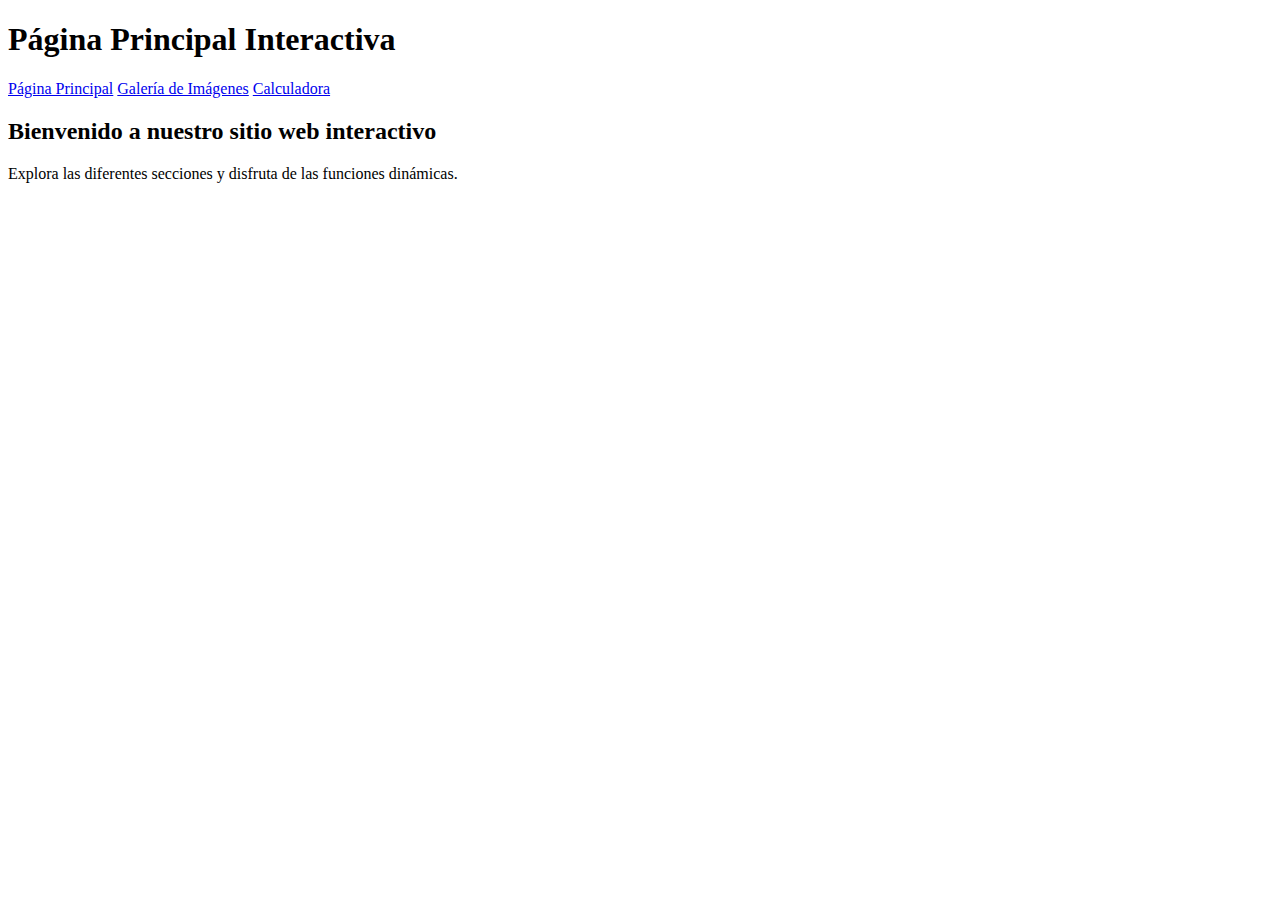
<file: index.html>
<!DOCTYPE html>
<html lang="es">
<head>
  <meta charset="UTF-8" />
  <meta name="viewport" content="width=device-width, initial-scale=1.0" />
  <title>Página Principal</title>
  <link rel="stylesheet" href="styles.css" />
</head>
<body>
  <div class="container">
    <header>
      <h1>Página Principal Interactiva</h1>
      <div id="user-display"></div>
      <div class="button-container">
        <a href="index.html" class="animated-btn">Página Principal</a>
        <a href="pagina2.html" class="animated-btn">Galería de Imágenes</a>
        <a href="pagina3.html" class="animated-btn">Calculadora</a>
      </div>
    </header>

    <main>
      <section>
        <h2>Bienvenido a nuestro sitio web interactivo</h2>
        <p>Explora las diferentes secciones y disfruta de las funciones dinámicas.</p>
      </section>
    </main>
  </div>

  <script src="script.js"></script>
</body>
</html>
</file>
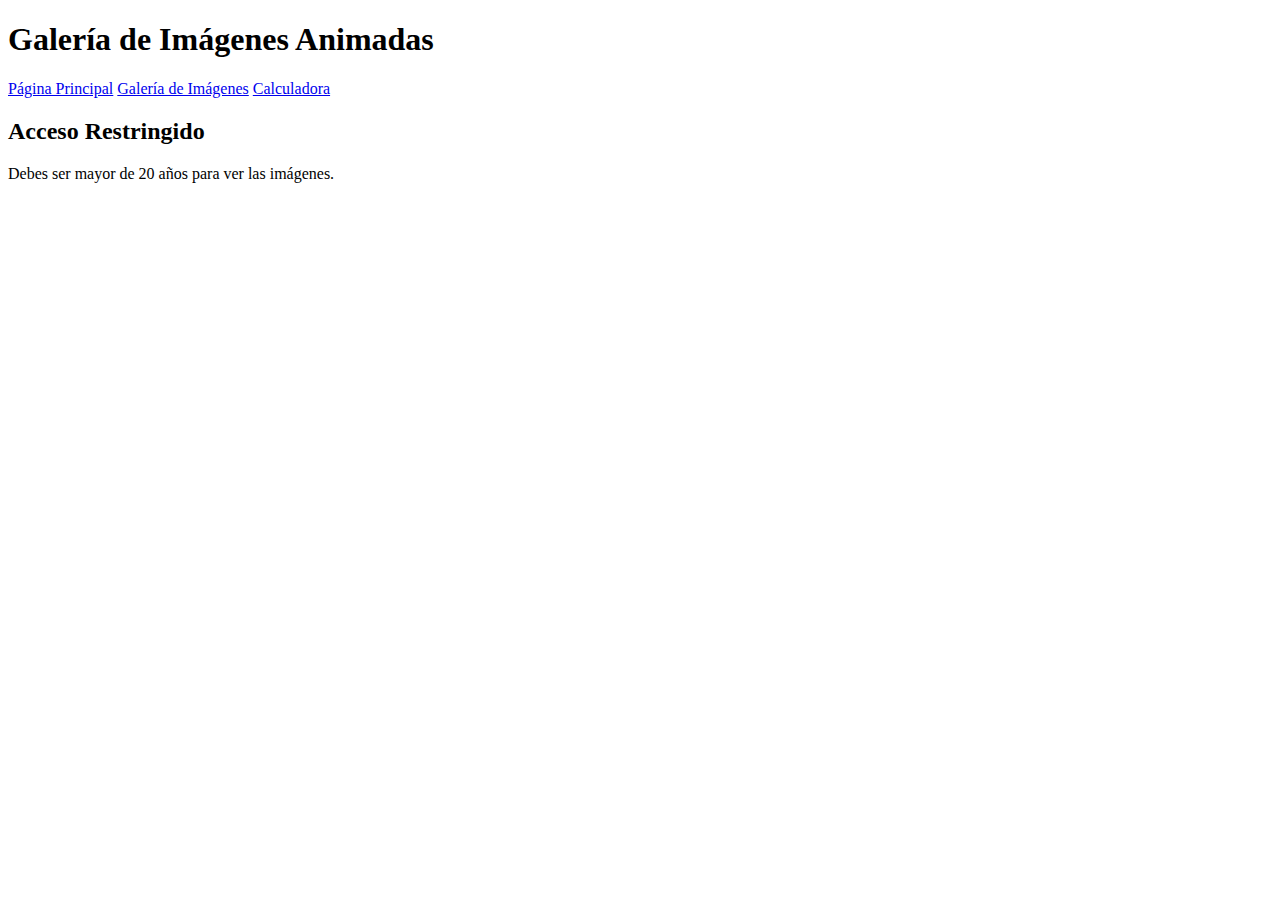
<file: pagina2.html>
<!DOCTYPE html>
<html lang="es">
<head>
    <meta charset="UTF-8">
    <meta name="viewport" content="width=device-width, initial-scale=1.0">
    <title>Galería de Imágenes</title>
    <link rel="stylesheet" href="styles.css">
</head>
<body>
    <div class="container">
        <header>
            <h1>Galería de Imágenes Animadas</h1>
            <div class="button-container">
                <a href="index.html" class="animated-btn">Página Principal</a>
                <a href="pagina2.html" class="animated-btn">Galería de Imágenes</a>
                <a href="pagina3.html" class="animated-btn">Calculadora</a>
            </div>
        </header>
        
        <main id="contenido-pagina">
            <!-- El contenido se cargará dinámicamente desde script.js -->
        </main>
    </div>
    
    <script src="script.js"></script>
</body>
</html>
</file>
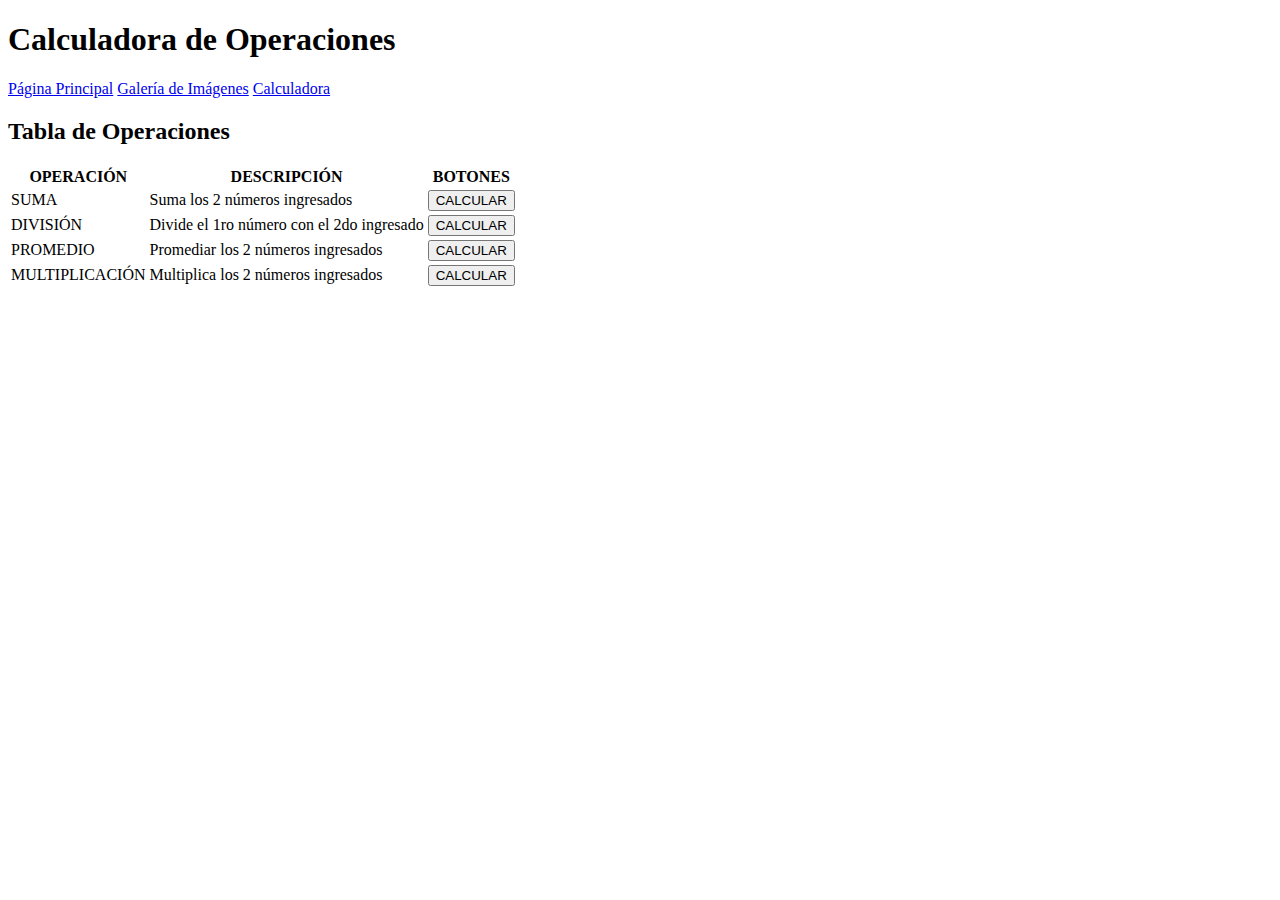
<file: pagina3.html>
<!DOCTYPE html>
<html lang="es">
<head>
    <meta charset="UTF-8">
    <meta name="viewport" content="width=device-width, initial-scale=1.0">
    <title>Calculadora Interactiva</title>
    <link rel="stylesheet" href="styles.css">
</head>
<body>
    <div class="container">
        <header>
            <h1>Calculadora de Operaciones</h1>
            <div class="button-container">
                <a href="index.html" class="animated-btn">Página Principal</a>
                <a href="pagina2.html" class="animated-btn">Galería de Imágenes</a>
                <a href="pagina3.html" class="animated-btn">Calculadora</a>
            </div>
        </header>
        
        <main>
            <section class="calculator">
                <h2>Tabla de Operaciones</h2>
                <table class="operations-table">
                    <thead>
                        <tr>
                            <th class="animated-header">OPERACIÓN</th>
                            <th class="animated-header">DESCRIPCIÓN</th>
                            <th class="animated-header">BOTONES</th>
                        </tr>
                    </thead>
                    <tbody>
                        <tr>
                            <td>SUMA</td>
                            <td>Suma los 2 números ingresados</td>
                            <td><button class="calc-btn" onclick="calcularSuma()">CALCULAR</button></td>
                        </tr>
                        <tr>
                            <td>DIVISIÓN</td>
                            <td>Divide el 1ro número con el 2do ingresado</td>
                            <td><button class="calc-btn" onclick="calcularDivision()">CALCULAR</button></td>
                        </tr>
                        <tr>
                            <td>PROMEDIO</td>
                            <td>Promediar los 2 números ingresados</td>
                            <td><button class="calc-btn" onclick="calcularPromedio()">CALCULAR</button></td>
                        </tr>
                        <tr>
                            <td>MULTIPLICACIÓN</td>
                            <td>Multiplica los 2 números ingresados</td>
                            <td><button class="calc-btn" onclick="calcularMultiplicacion()">CALCULAR</button></td>
                        </tr>
                    </tbody>
                </table>
                
                <div id="resultado" class="result-display"></div>
            </section>
        </main>
    </div>
    
    <script src="script.js"></script>
</body>
</html>
</file>
<file: styles.css>
/* --- REGLAS ADICIONALES PARA ANIMACIÓN DE IMÁGENES (GALERÍA) --- */

/* Asegura que el contenedor tenga posición relativa para superponer imágenes */
.image-container {
    position: relative;
    width: 100%;
    height: 200px; /* coincide con tus tamaños de imagen en el JS */
    overflow: hidden;
}

/* Ambas imágenes ocupan todo el contenedor y se acomodan con object-fit */
.image-front,
.image-back {
    width: 100%;
    height: 100%;
    object-fit: cover;
    display: block;
    transition: opacity 0.45s ease, transform 0.45s ease;
    backface-visibility: hidden;
}

/* La "back" está por encima pero oculta inicialmente */
.image-back {
    position: absolute;
    top: 0;
    left: 0;
    opacity: 0;
    transform: scale(1.02);
}

/* Al pasar el cursor, la de frente se desvanece y la de atrás aparece */
.image-item:hover .image-back {
    opacity: 1;
    transform: scale(1);
}

.image-item:hover .image-front {
    opacity: 0;
    transform: scale(0.98);
}

/* Mejora para dispositivos táctiles: mostrar la "back" al tocar (simulación) */
@media (hover: none) and (pointer: coarse) {
    .image-front { opacity: 0; }
    .image-back { opacity: 1; }
}
</file>
